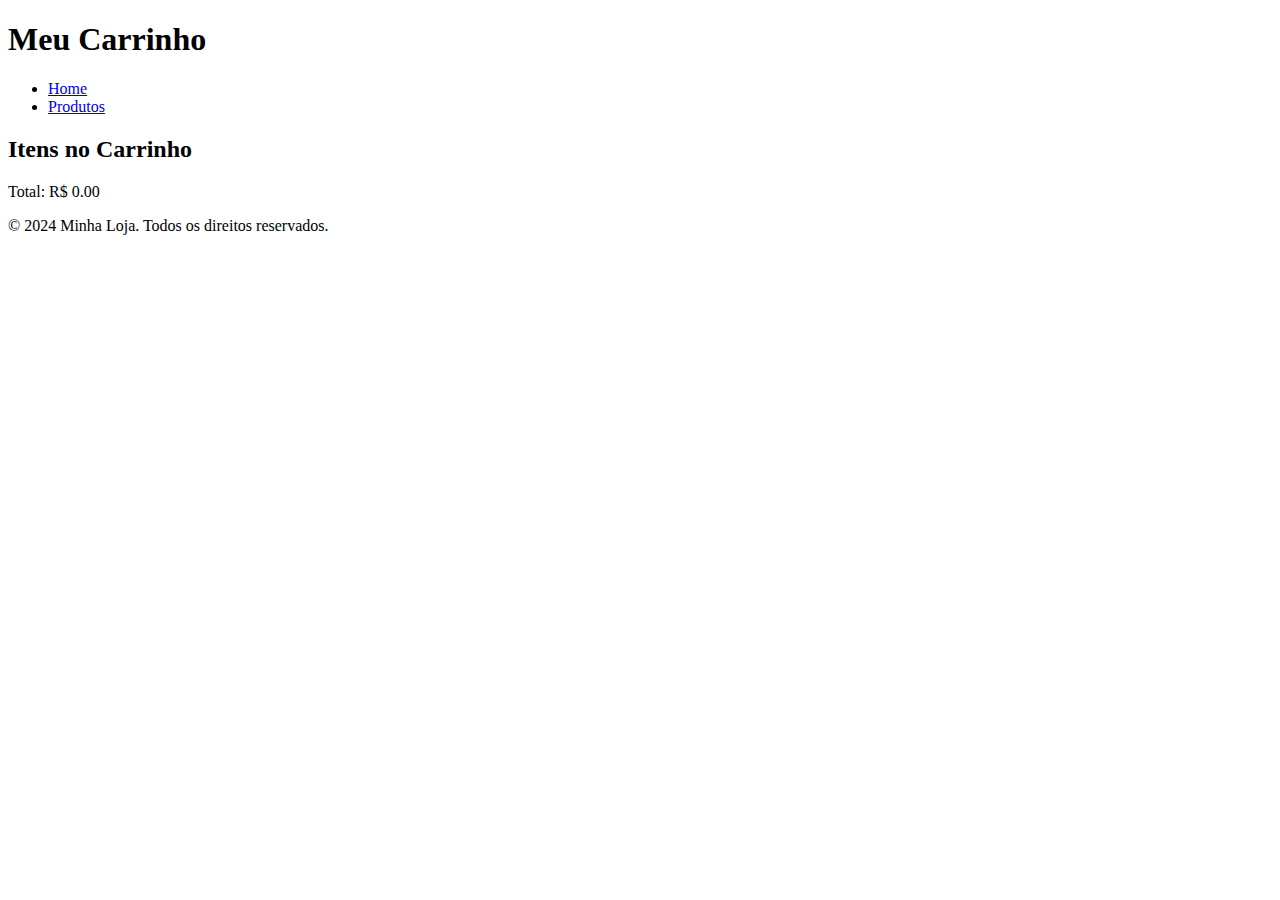
<file: carrinho.html>
<!DOCTYPE html>
<html lang="pt-br">
<head>
    <meta charset="UTF-8">
    <meta name="viewport" content="width=device-width, initial-scale=1.0">
    <title>Meu Carrinho</title>
    <link rel="stylesheet" href="styles.css">
</head>
<body>
    <header>
        <div class="logo">
            <h1>Meu Carrinho</h1>
        </div>
        <nav>
            <ul>
                <li><a href="index.html">Home</a></li>
                <li><a href="produto.html">Produtos</a></li>
            </ul>
        </nav>
    </header>

    <main>
        <section class="carrinho">
            <h2>Itens no Carrinho</h2>
            <ul id="carrinho-lista"></ul>
            <p id="carrinho-total">Total: R$ 0,00</p>
        </section>
    </main>

    <footer>
        <p>&copy; 2024 Minha Loja. Todos os direitos reservados.</p>
    </footer>

    <script src="script.js"></script>
</body>
</html>
</file>
<file: styles.css>
.carrinho ul {
    list-style: none;
    padding: 0;
}

.carrinho ul li {
    display: flex;
    justify-content: space-between;
    margin-bottom: 10px;
}

.produto-detalhes {
    display: flex;
    gap: 20px;
    align-items: center;
    margin-top: 20px;
}
</file>
